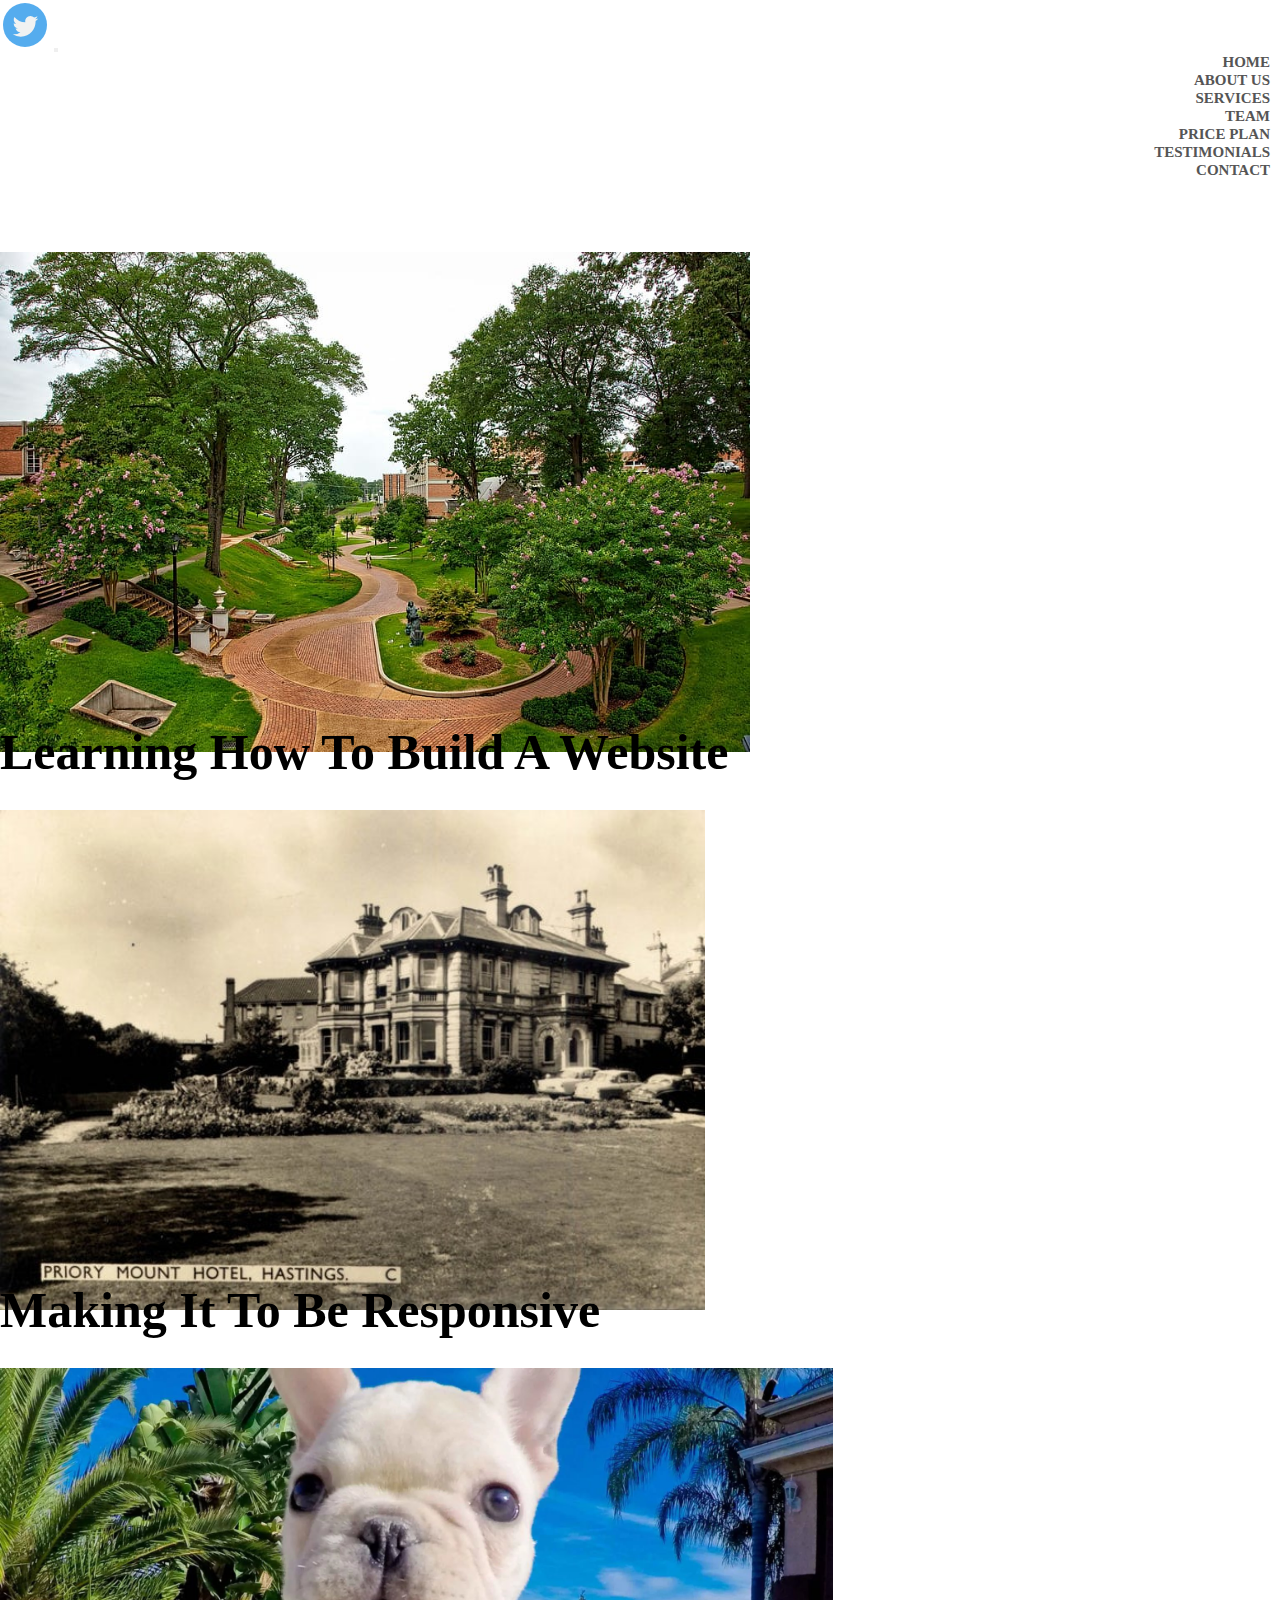
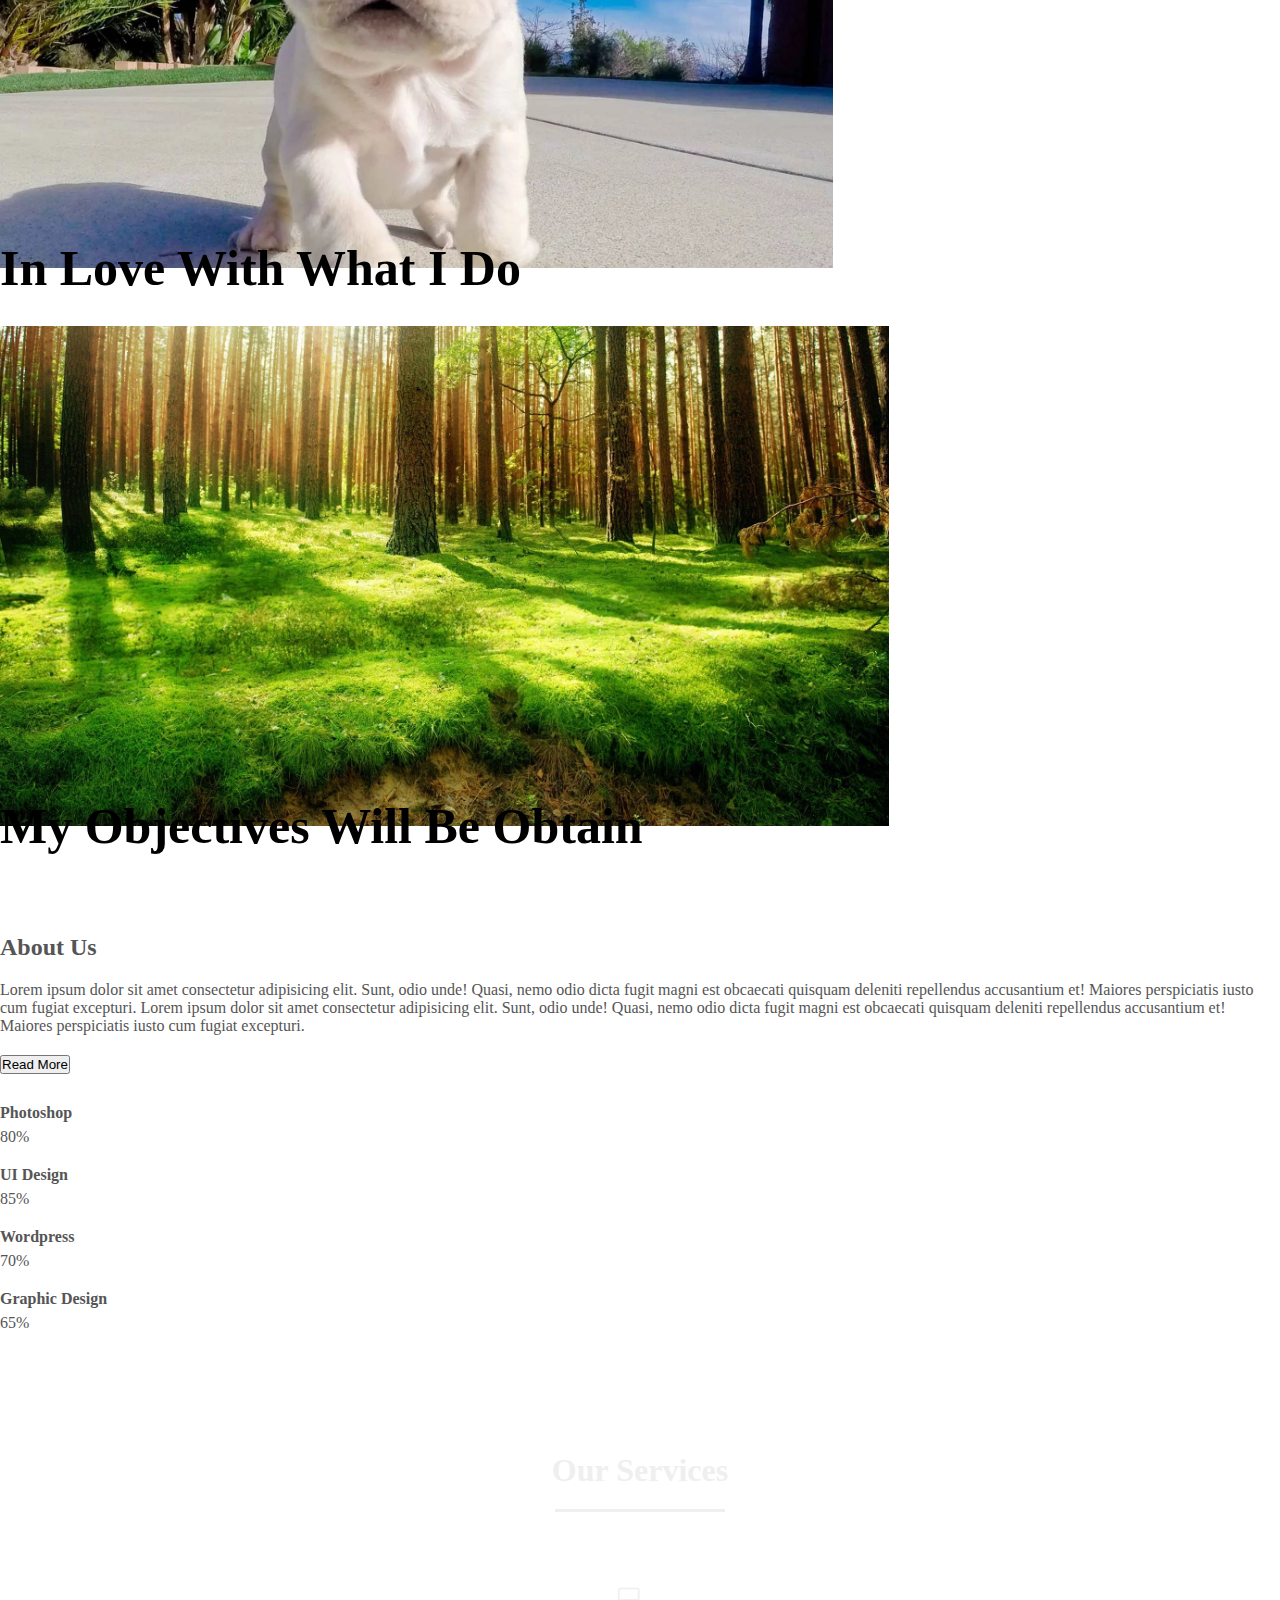
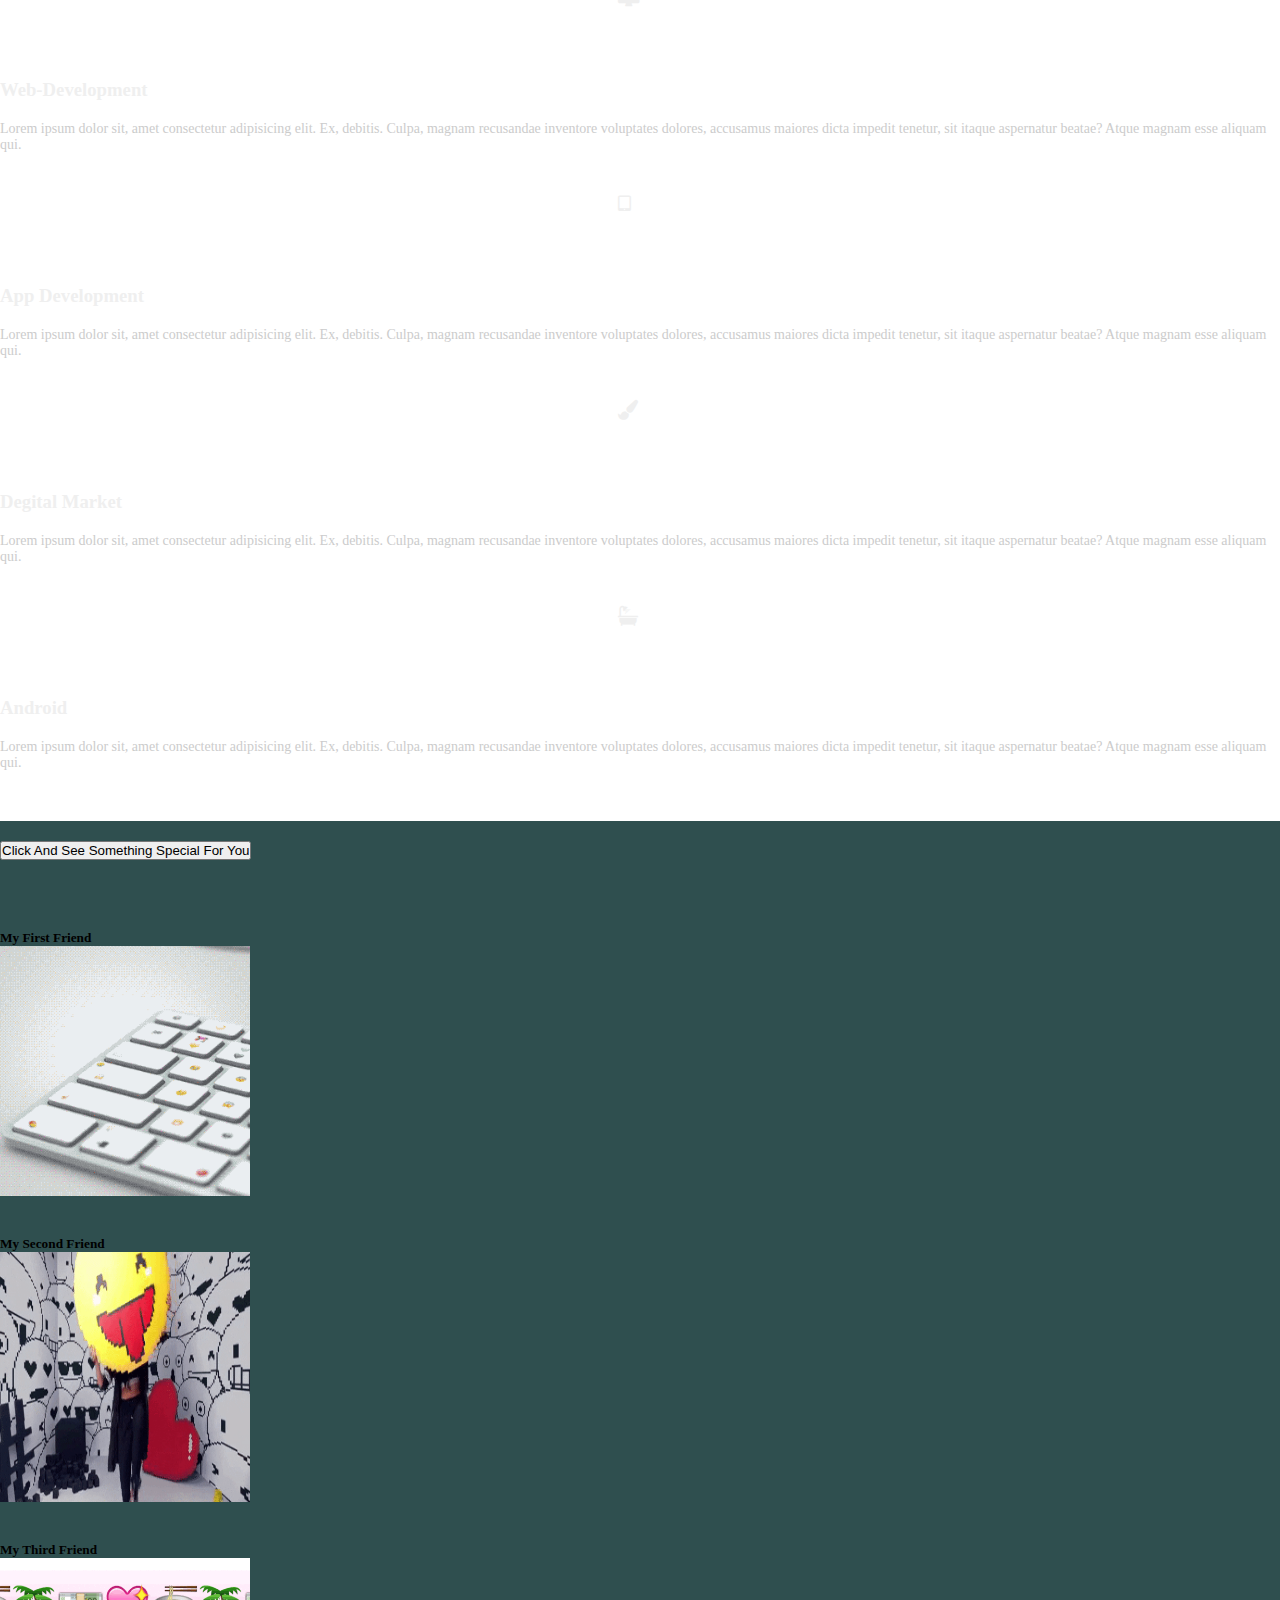
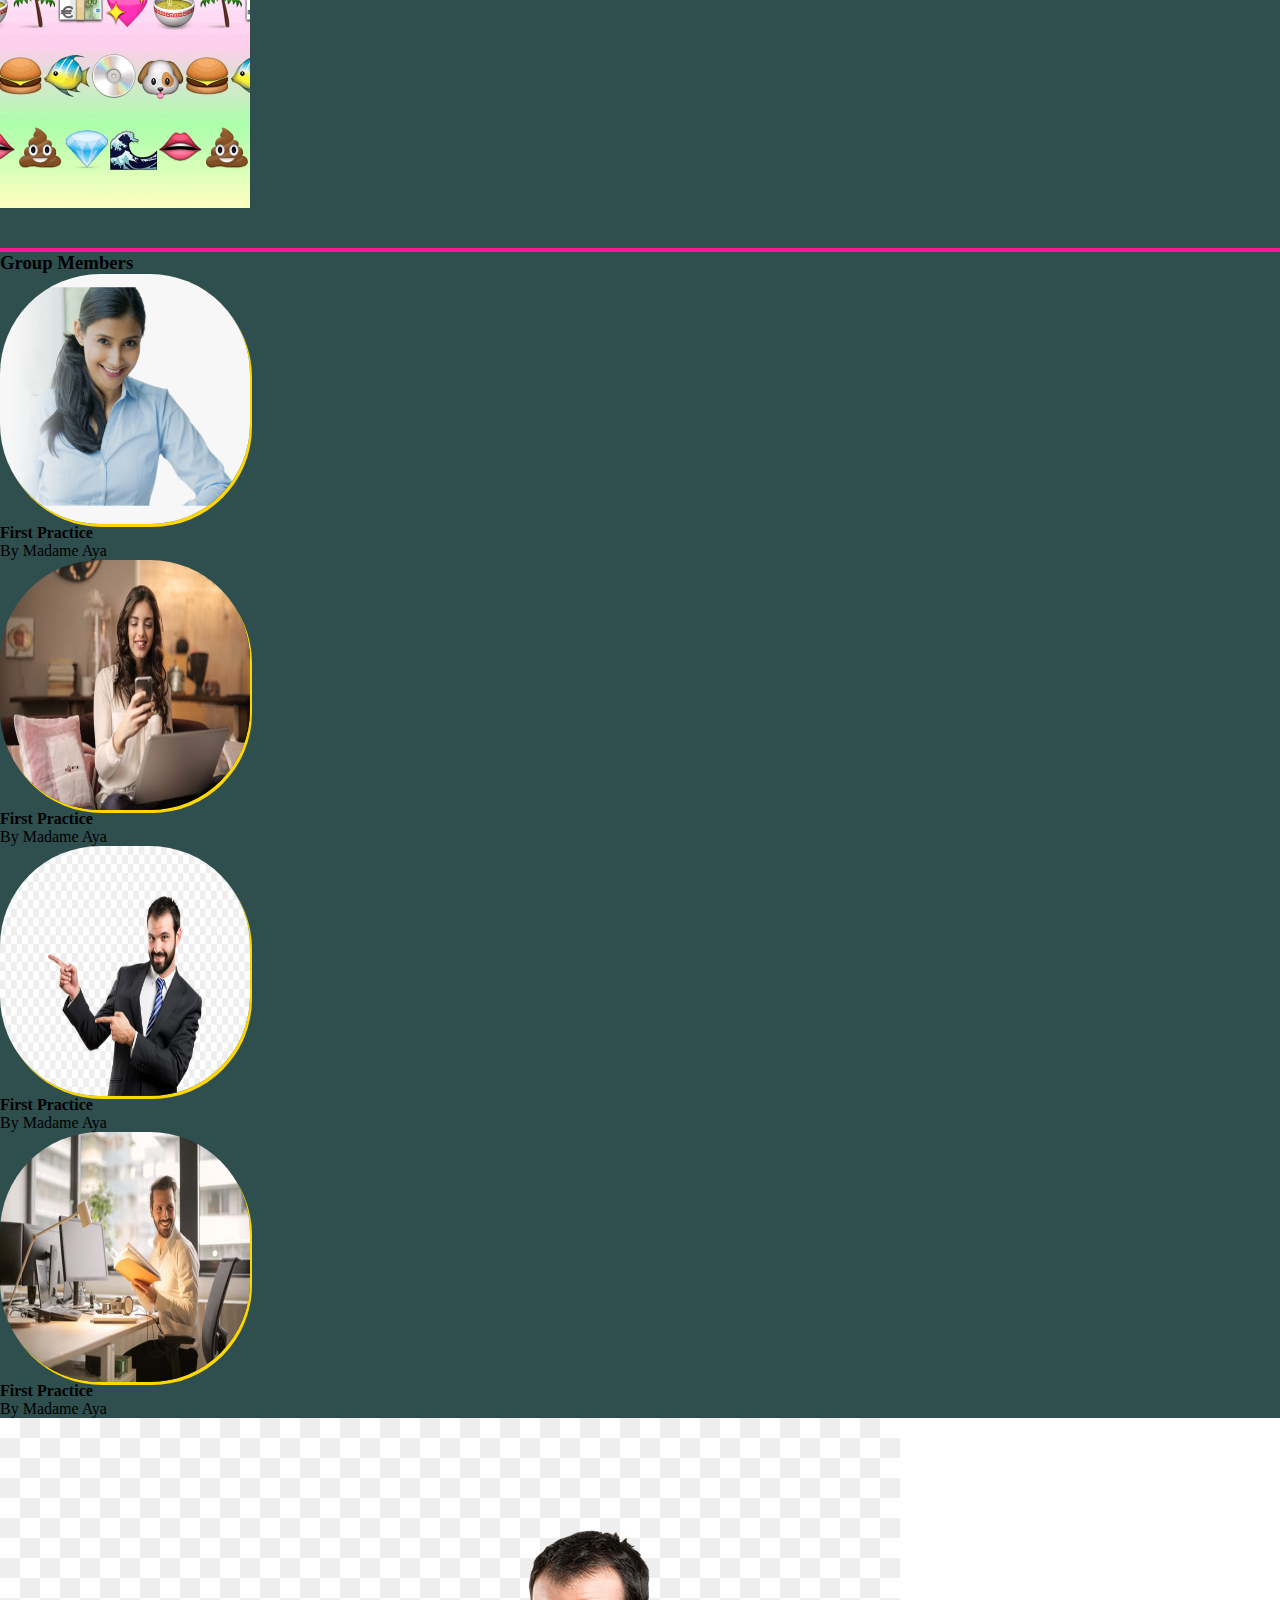
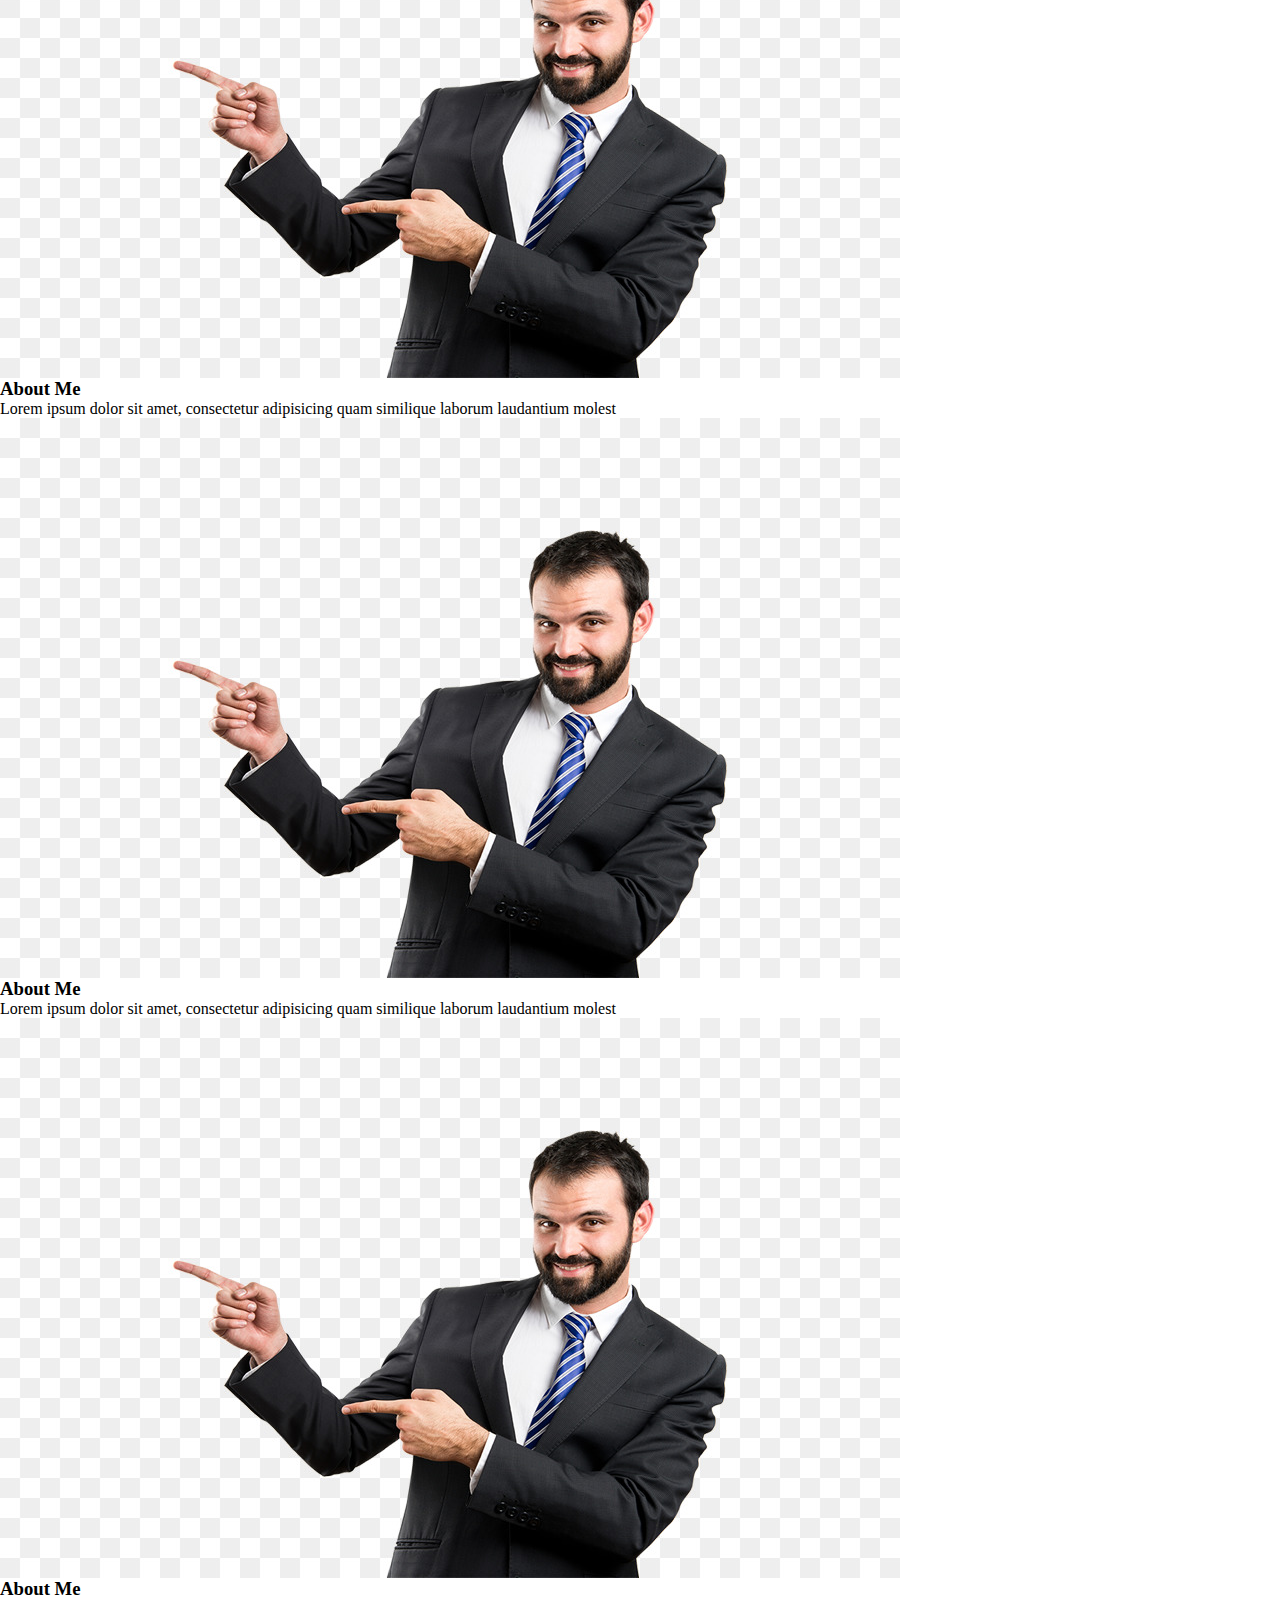
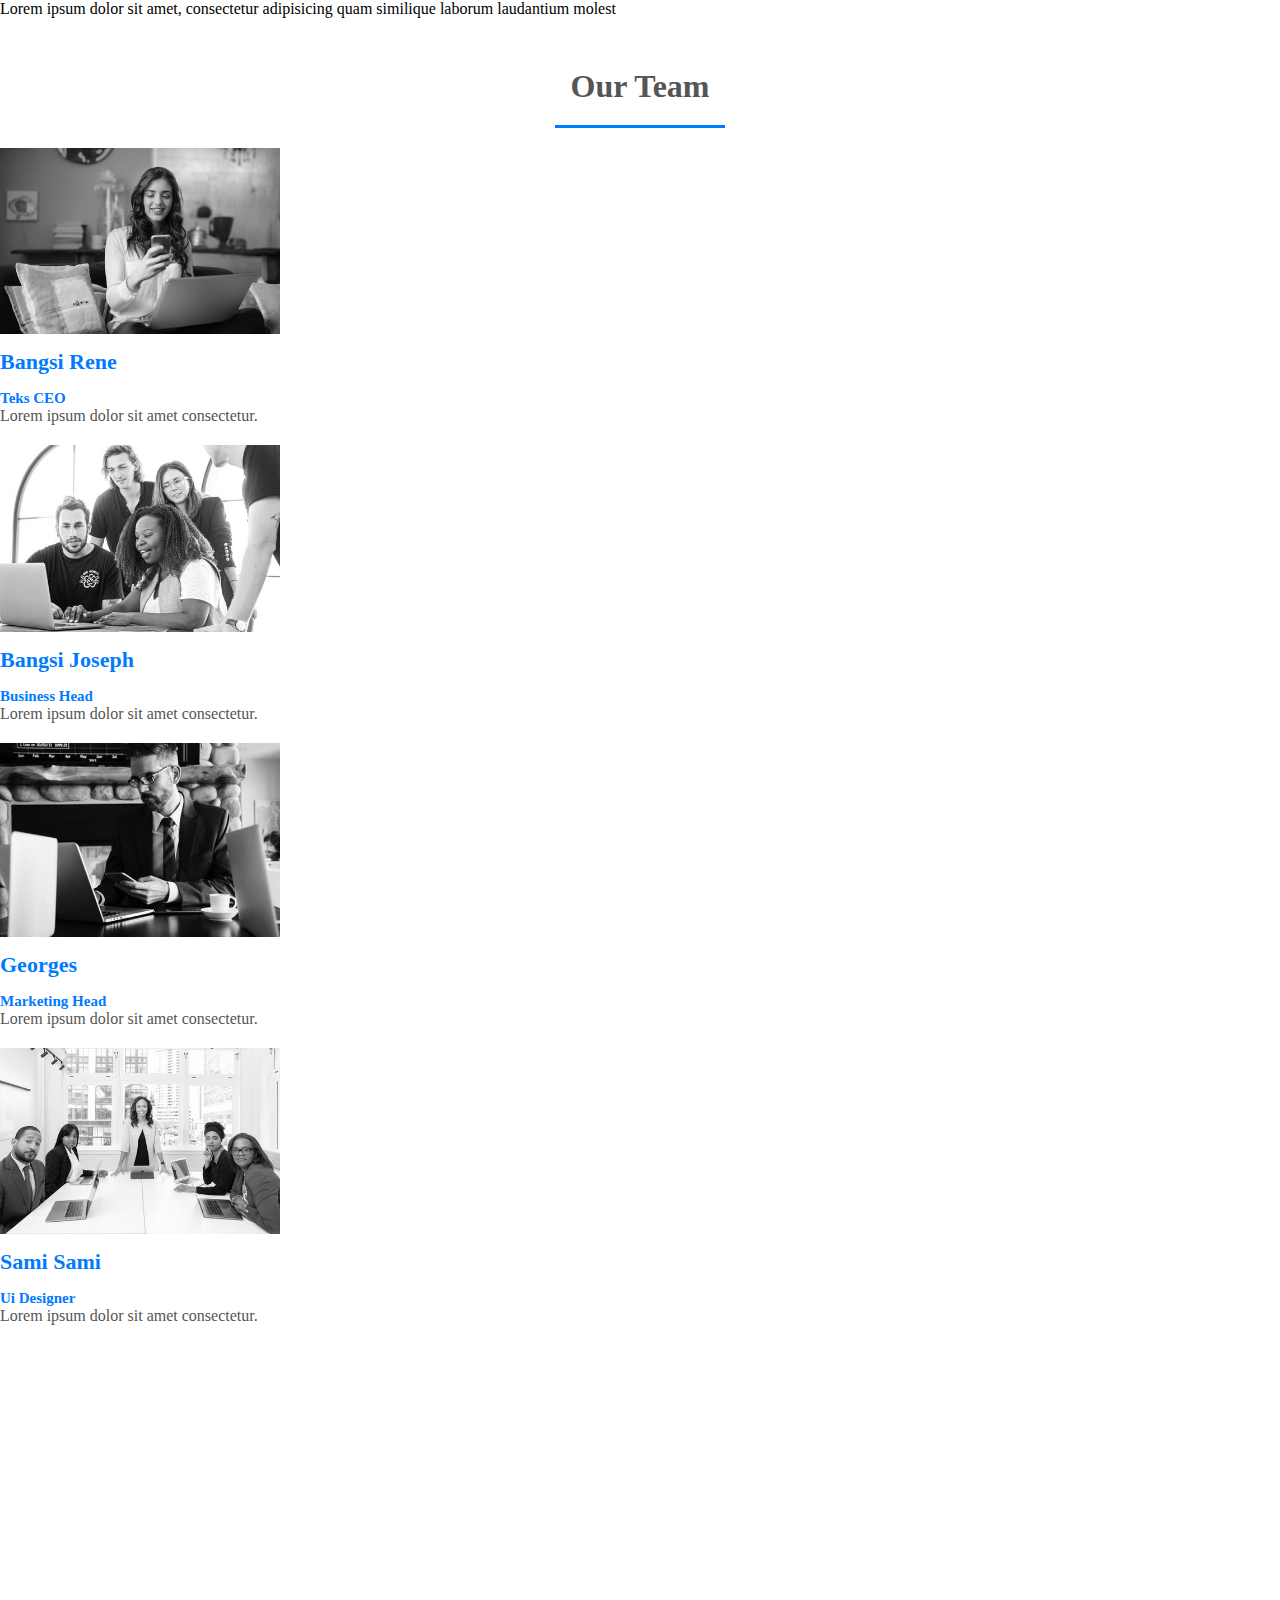
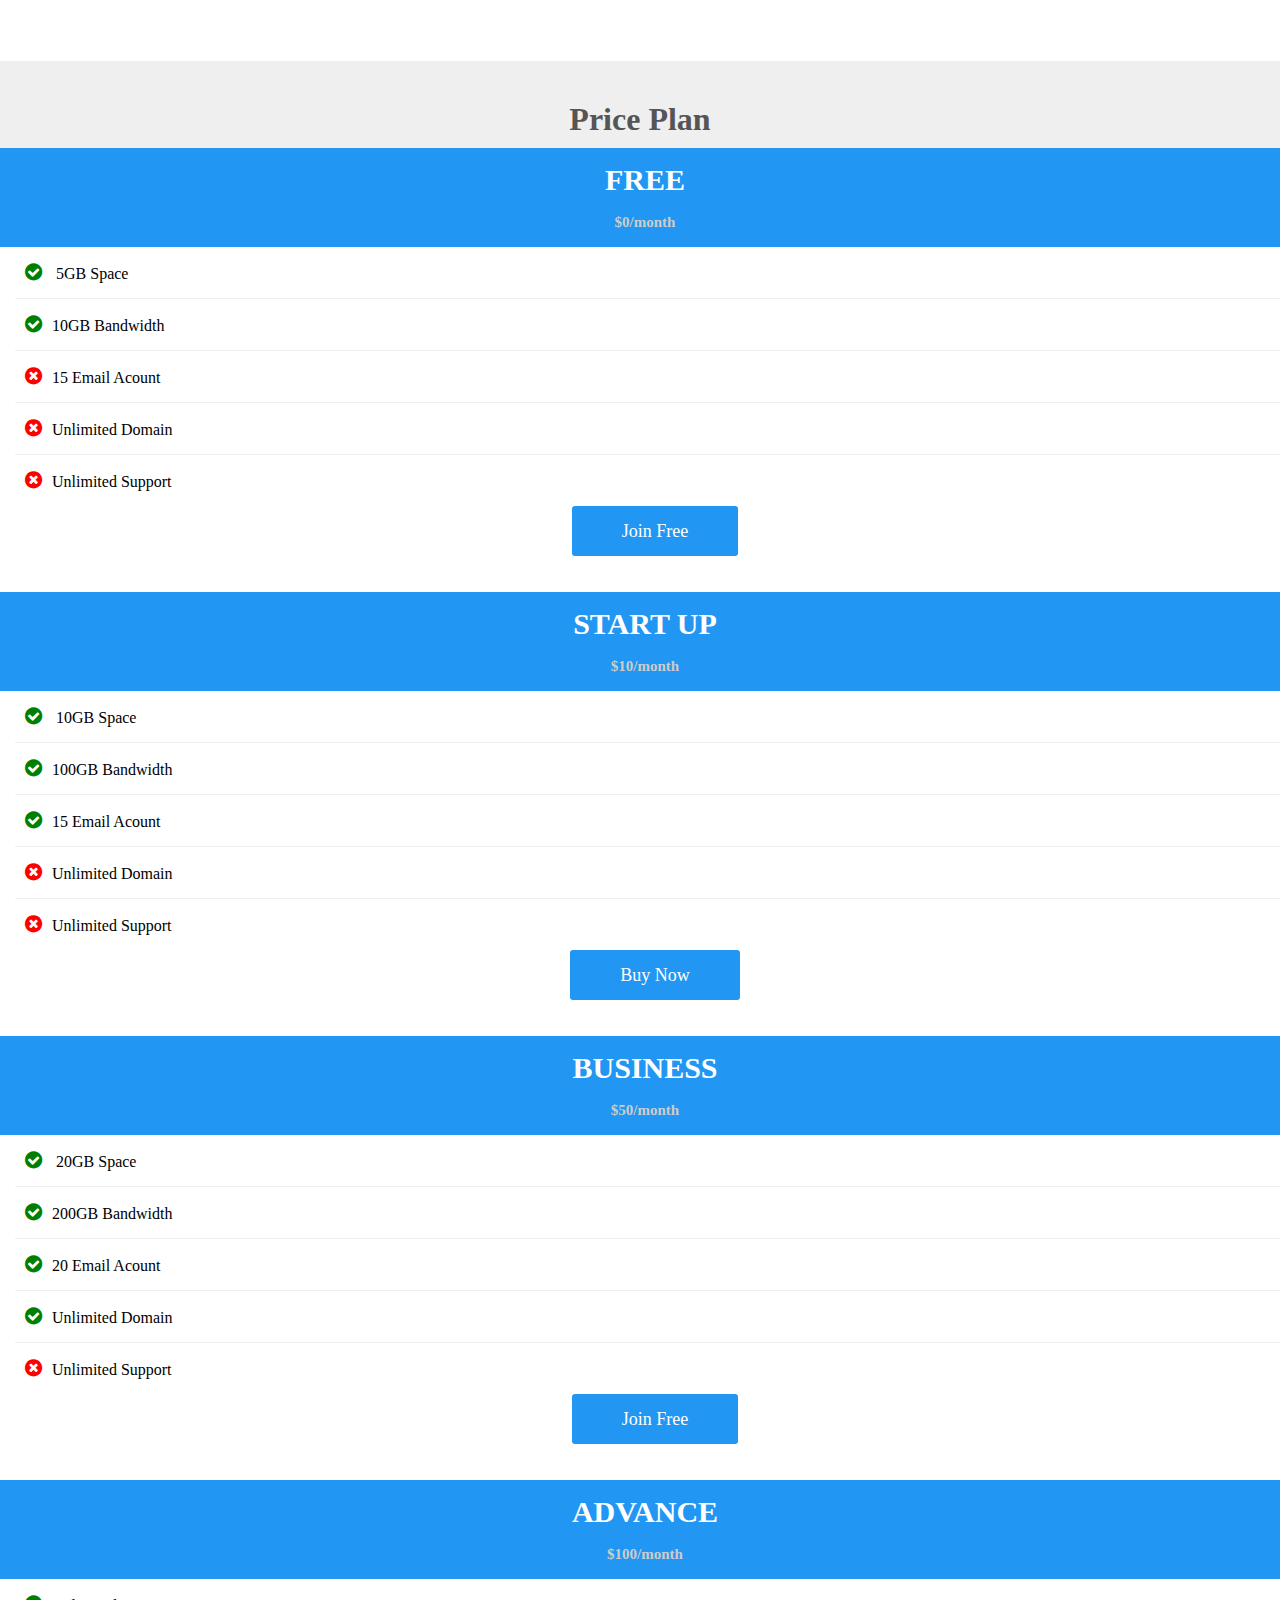
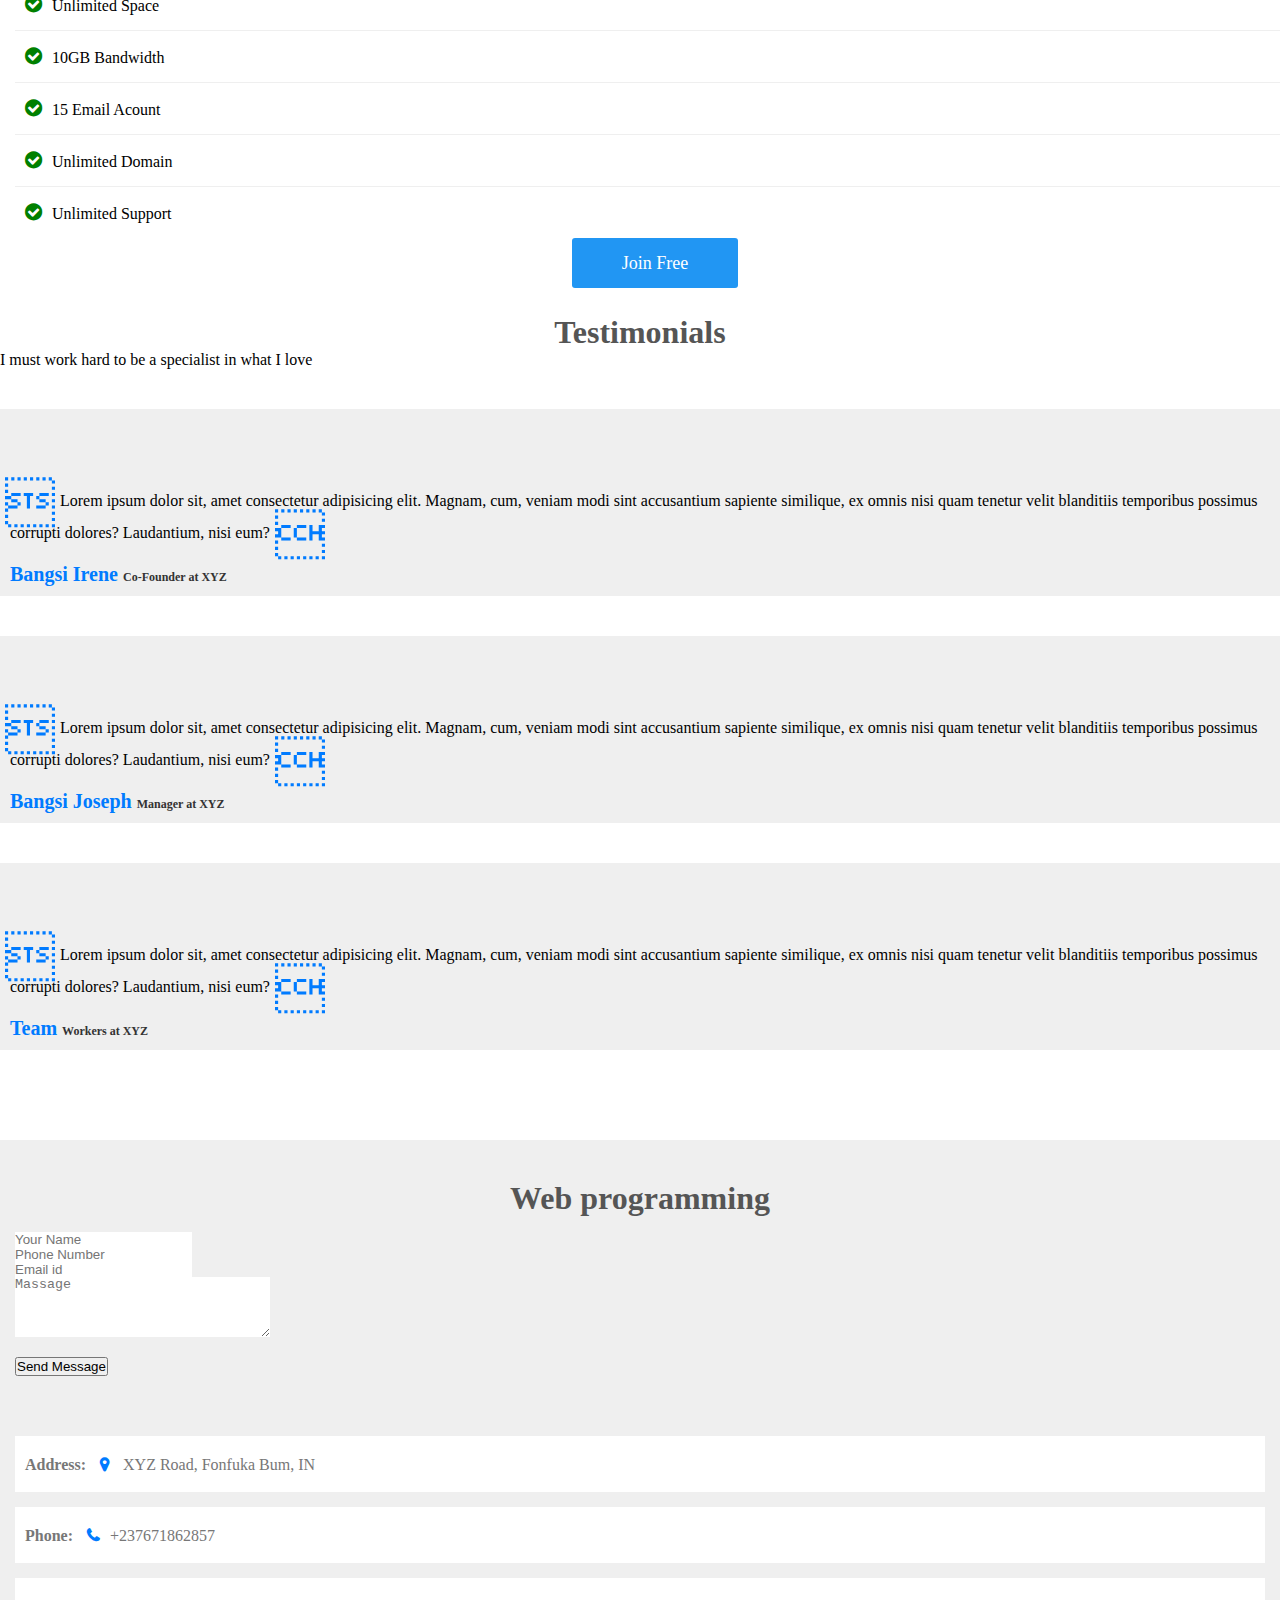
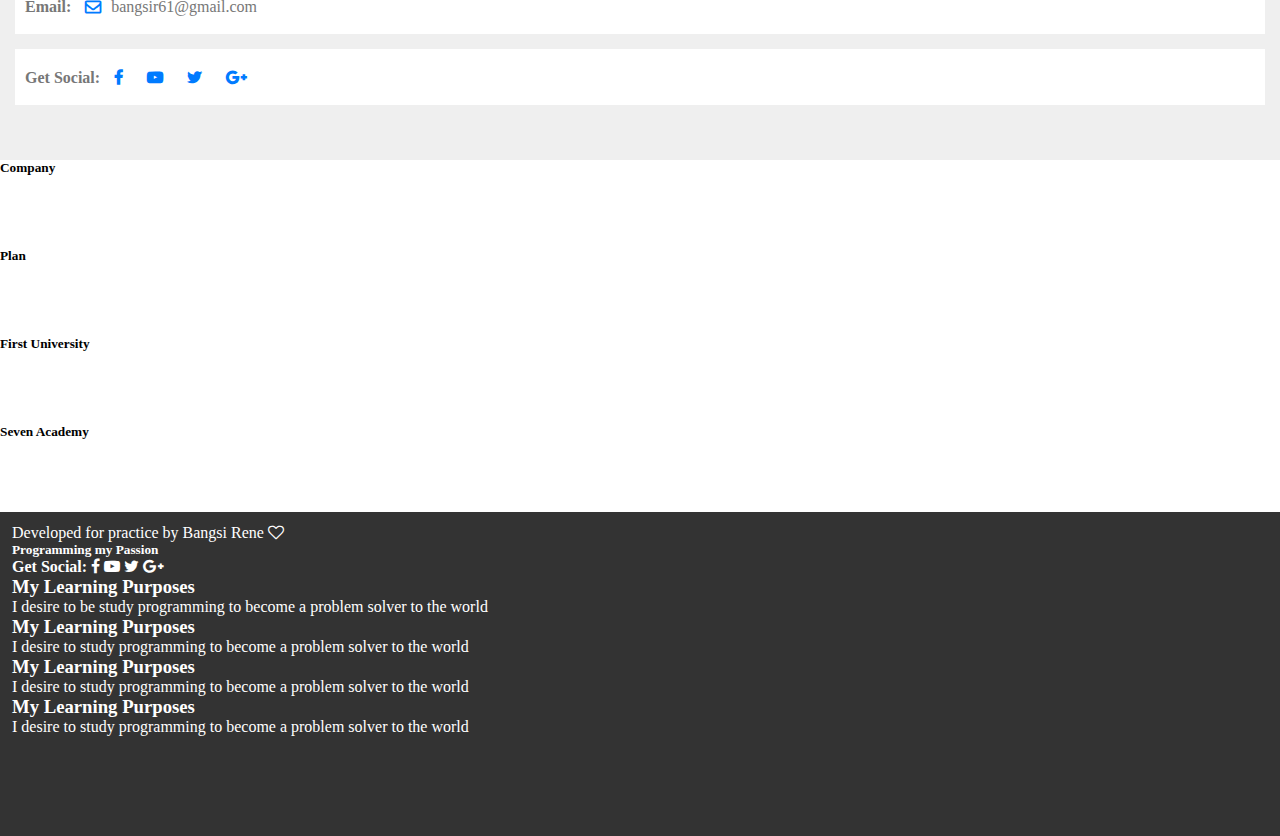
<file: index.html>
<html>
  <head>
    <meta charset="UTF-8">
    <meta name="viewport" content="width=device-width, initial-scale=1.0">
    <title>My Litle Project</title>
        <link rel="stylesheet" href="https://stackpath.bootstrapcdn.com/bootstrap/4.1.3/css/bootstrap.min.css" integrity="sha384-MCw98/SFnGE8fJT3GXwEOngsV7Zt27NXFoaoApmYm81iuXoPkFOJwJ8ERdknLPMO" crossorigin="anonymous">
        <link rel="stylesheet" href="https://stackpath.bootstrapcdn.com/font-awesome/4.7.0/css/font-awesome.min.css">
        <link rel="stylesheet" href="style.css">
</head>
    <body>
        <!--Navigation-->
           <section id="nav-bar">
            <nav class="navbar navbar-expand-lg navbar-light bg-light">
                <a class="navbar-brand" href="#"><img src="images/logo.svg" alt=""></a>
                <button class="navbar-toggler" type="button" data-toggle="collapse" data-target="#navbarNav" aria-controls="navbarNav" aria-expanded="false" aria-label="Toggle navigation">
                  <span class="navbar-toggler-icon"></span>
                </button>
                <div class="collapse navbar-collapse" id="navbarNav">
                  <ul class="navbar-nav ml-auto display-5">
                    <li class="nav-item active">
                      <a class="nav-link" href="#top">HOME</a>
                    </li>
                    <li class="nav-item">
                      <a class="nav-link" href="#about">ABOUT US</a>
                    </li>
                    <li class="nav-item">
                      <a class="nav-link" href="#services">SERVICES</a>
                    </li>
                    <li class="nav-item">
                      <a class="nav-link" href="#myTeam">TEAM</a>
                    </li>
                    <li class="nav-item">
                        <a class="nav-link" href="#price">PRICE PLAN</a>
                      </li>
                      <li class="nav-item">
                        <a class="nav-link" href="#testimonials">TESTIMONIALS</a>
                      </li>
                      <li class="nav-item">
                        <a class="nav-link" href="#contact">CONTACT</a>
                      </li>
                  </ul>
                </div>
              </nav>
           </section>
               <!--Slides-->
               <div class="slider">
                <div id="headerSlider" class="carousel slide" data-ride="carousel">
                    <ol class="carousel-indicators">
                      <li data-target="#headerSlider" data-slide-to="0" class="active"></li>
                      <li data-target="#headerSlider" data-slide-to="1"></li>
                      <li data-target="#headerSlider" data-slide-to="2"></li>
                      <li data-target="#headerSlider" data-slide-to="3"></li>
                    </ol>
                    <div class="carousel-inner">
                      <div class="carousel-item active">
                        <img class="d-block w-100 opas" src="images/niceEnviro.jpg" alt="First slide">
                        <div class="carousel-caption">
                            <h3>Learning How To Build A Website</h3>
                        </div>
                      </div>
                      <div class="carousel-item">
                        <img class="d-block w-100 opas" src="images/image.jpg" alt="Second slide">
                        <div class="carousel-caption">
                            <h3>Making It To Be Responsive</h3>
                        </div>
                      </div>
                      <div class="carousel-item">
                        <img class="d-block w-100 opas" src="images/cart.jpg" alt="Third slide">
                        <div class="carousel-caption">
                            <h3>In Love With What I Do</h3>
                        </div>
                      </div>
                      <div class="carousel-item">
                        <img class="d-block w-100 opas" src="images/gN8YeU.jpg" alt="Third slide">
                        <div class="carousel-caption">
                            <h3>My Objectives Will Be Obtain</h3>
                        </div>
                      </div>
                    </div>
                    <a class="carousel-control-prev" href="#headerSlider" role="button" data-slide="prev">
                      <span class="carousel-control-prev-icon" aria-hidden="true"></span>
                      <span class="sr-only">Previous</span>
                    </a>
                    <a class="carousel-control-next" href="#headerSlider" role="button" data-slide="next">
                      <span class="carousel-control-next-icon" aria-hidden="true"></span>
                      <span class="sr-only">Next</span>
                    </a>
                  </div>
               </div>

               <!-- About-->
               <section id="about">
                   <div class="container">
                       <div class="row">
                           <div class="col-md-6">
                               <h2>About Us</h2>
                               <div class="about-content">
                                   Lorem ipsum dolor sit amet consectetur adipisicing elit. Sunt, odio unde! Quasi, nemo odio dicta fugit magni est obcaecati quisquam deleniti repellendus accusantium et! Maiores perspiciatis iusto cum fugiat excepturi.
                                   Lorem ipsum dolor sit amet consectetur adipisicing elit. Sunt, odio unde! Quasi, nemo odio dicta fugit magni est obcaecati quisquam deleniti repellendus accusantium et! Maiores perspiciatis iusto cum fugiat excepturi.
                               </div>
                               <button class="btn btn-lg btn-secondary">Read More</button>
                           </div>
                           <div class="col-md-6 skills-bar">
                               <p>Photoshop</p>
                               <div class="progress">
                                   <div class="progress-bar" style="width: 80%;">80%</div>
                               </div>
                               <p>UI Design</p>
                               <div class="progress">
                                   <div class="progress-bar" style="width: 85%;">85%</div>
                               </div>
                               <p>Wordpress</p>
                               <div class="progress">
                                   <div class="progress-bar" style="width: 70%;">70%</div>
                               </div>
                               <p>Graphic Design</p>
                               <div class="progress">
                                   <div class="progress-bar" style="width: 65%;">65%</div>
                               </div>
                           </div>
                       </div>
                   </div>
               </section>

               <!-- Service-->
               <section id="services">
                   <div class="container">
                       <h1>Our Services</h1>
                       <div class="row services">
                           <div class="col-md-3 text-center">
                               <div class="icon">
                                <i class="fa fa-desktop" aria-hidden="true"></i>
                               </div>
                               <h3>Web-Development</h3>
                               <p>Lorem ipsum dolor sit, amet consectetur adipisicing elit. Ex, debitis. Culpa, magnam recusandae inventore voluptates dolores, accusamus maiores dicta impedit tenetur, sit itaque aspernatur beatae? Atque magnam esse aliquam qui.</p>
                           </div>
                           <div class="col-md-3 text-center">
                              <div class="icon">
                               <i class="fa fa-tablet" aria-hidden="true"></i>
                            </div>
                            <h3>App Development</h3>
                            <p>Lorem ipsum dolor sit, amet consectetur adipisicing elit. Ex, debitis. Culpa, magnam recusandae inventore voluptates dolores, accusamus maiores dicta impedit tenetur, sit itaque aspernatur beatae? Atque magnam esse aliquam qui.</p>
                        </div>
                        <div class="col-md-3 text-center">
                            <div class="icon">
                             <i class="fa fa-paint-brush" aria-hidden="true"></i>
                            </div>
                            <h3>Degital Market</h3>
                            <p>Lorem ipsum dolor sit, amet consectetur adipisicing elit. Ex, debitis. Culpa, magnam recusandae inventore voluptates dolores, accusamus maiores dicta impedit tenetur, sit itaque aspernatur beatae? Atque magnam esse aliquam qui.</p>
                        </div>
                        <div class="col-md-3 text-center">
                            <div class="icon">
                             <i class="fa fa-bath" aria-hidden="true"></i>
                            </div>
                            <h3>Android</h3>
                            <p>Lorem ipsum dolor sit, amet consectetur adipisicing elit. Ex, debitis. Culpa, magnam recusandae inventore voluptates dolores, accusamus maiores dicta impedit tenetur, sit itaque aspernatur beatae? Atque magnam esse aliquam qui.</p>
                        </div>
                       </div>
                   </div>
               </section>
              <!-- Emoji -->
              <div class="my-emoji">
                <div class="container">
                  <button  class="btn btn-success flun" data-toggle="collapse" data-target="#click">Click And See Something Special For You</button>
               <div class="collapse" id="click">
                 <div class="row">
                  <div class="col-lg-4 col-md-4 col-sm-12 col-xs-12">
                    <div>
                      <h5>My First Friend</h5>
                      <img class="emo" src="./images/emoji2.gif" alt="">
                    </div>
                  </div>
                  <div class="col-lg-4 col-md-4 col-sm-12 col-xs-12">
                    <div>
                      <h5>My Second Friend</h5>
                      <img class="emo" src="./images//emoji4.gif" alt="">
                    </div>
                  </div>
                  <div class="col-lg-4 col-md-4 col-sm-12 col-xs-12">
                    <div>
                      <h5>My Third Friend</h5>
                      <img class="emo" src="./images/emoji3.gif" alt="">
                    </div>
                  </div>
                  <hr class="t">
                  <div class="mt-3 text-center text-info">
                    <h3>Group Members</h3>
                    <div class="card-deck ">
                      <div class="card img-deck">
                        <img class="img-fluid emojis-images" src="./images/woman.png" alt="">
                          <div class="card-body">
                            <h4 class="card-title">First Practice</h4>
                            <p class="card-text">By Madame Aya</p>
                          </div>
                      </div>
                      <div class="card img-deck">
                        <img class="img-fluid emojis-images" src="./images/pexels-photo4.jpeg" alt="">
                          <div class="card-body">
                            <h4 class="card-title">First Practice</h4>
                            <p class="card-text">By Madame Aya</p>
                          </div>
                      </div>
                      <div class="card img-deck">
                        <img class="img-fluid emojis-images" src="./images/man1.jpg" alt="">
                          <div class="card-body">
                            <h4 class="card-title">First Practice</h4>
                            <p class="card-text">By Madame Aya</p>
                          </div>
                      </div>
                      <div class="card img-deck">
                        <img class="img-fluid emojis-images" src="./images/pexels-photo3.jpeg" alt="">
                          <div class="card-body">
                            <h4 class="card-title">First Practice</h4>
                            <p class="card-text">By Madame Aya</p>
                          </div>
                      </div>
                    </div>
                  </div>
                 </div>
               </div>
              </div>
              </div>
              <!-- Card -->
              
              <section class="card pt-5">
                <div class="row">
                  <div class="col">
                     <div class="card-deck card-mobile">
                       <div class="card">
                         <img class="img-fluid cards" src="./images/man1.jpg" alt="jpeg">
                         <div class="card-body">
                           <h3 class="card-title">About Me</h3>
                           <p>Lorem ipsum dolor sit amet, consectetur adipisicing quam similique laborum laudantium molest</p>
                         </div>
                       </div>
                       <div class="card">
                        <img class="img-fluid cards" src="./images/man1.jpg" alt="jpeg">
                        <div class="card-body">
                          <h3 class="card-title">About Me</h3>
                          <p>Lorem ipsum dolor sit amet, consectetur adipisicing quam similique laborum laudantium molest</p>
                        </div>
                      </div>
                      <div class="card">
                        <img class="img-fluid cards" src="./images/man1.jpg" alt="jpeg">
                        <div class="card-body">
                          <h3 class="card-title">About Me</h3>
                          <p>Lorem ipsum dolor sit amet, consectetur adipisicing quam similique laborum laudantium molest</p>
                        </div>
                      </div>
                     </div>
                  </div>
                </div>
              </section>
               <!-- Team Members-->
              <div id="myTeam">
                <section id="team">
                  <div class="container">
                    <h1 class="my-team">Our Team</h1>
                    <div class="row">
                      <div class="col-md-3 profile-pic text-center">
                         <div class="img-box">
                           <img src="./images/pexels-photo4.jpeg" class='img-pot img-responsive' alt="">
                           <ul>
                             <a href="#"> <li><i class="fa fa-facebook" aria-hidden="true"></i></li></a>
                             <a href="#"> <li><i class="fa fa-twitter" aria-hidden="true"></i></li></a>
                             <a href="#"> <li><i class="fa fa-whatsapp" aria-hidden="true"></i></li></a>
                           </ul>
                         </div>
                         <h2>Bangsi Rene</h2>
                         <h3>Teks CEO</h3>
                           <P>Lorem ipsum dolor sit amet consectetur.</P>
                      </div>
                      <div class="col-md-3 profile-pic text-center">
                       <div class="img-box">
                         <img src="./images/pexels-photo5.jpeg" class='img-pot img-responsive' alt="">
                         <ul>
                           <a href="#"> <li><i class="fa fa-facebook" aria-hidden="true"></i></li></a>
                           <a href="#"> <li><i class="fa fa-twitter" aria-hidden="true"></i></li></a>
                           <a href="#"> <li><i class="fa fa-whatsapp" aria-hidden="true"></i></li></a>
                         </ul>
                       </div>
                       <h2>Bangsi Joseph</h2>
                       <h3>Business Head</h3>
                         <P>Lorem ipsum dolor sit amet consectetur.</P>
                    </div>
                    <div class="col-md-3 profile-pic text-center">
                     <div class="img-box">
                       <img src="./images/pexels-photo6.jpeg" class='img-pot img-responsive' alt="">
                       <ul>
                         <a href="#"> <li><i class="fa fa-facebook" aria-hidden="true"></i></li></a>
                         <a href="#"> <li><i class="fa fa-twitter" aria-hidden="true"></i></li></a>
                         <a href="#"> <li><i class="fa fa-whatsapp" aria-hidden="true"></i></li></a>
                       </ul>
                     </div>
                     <h2>Georges</h2>
                     <h3>Marketing Head</h3>
                       <P>Lorem ipsum dolor sit amet consectetur.</P>
                  </div>
                  <div class="col-md-3 profile-pic text-center">
                   <div class="img-box">
                     <img src="./images/pexels-photo7.jpeg" class='img-put img-responsive' alt="">
                     <ul>
                       <a href="#"> <li><i class="fa fa-facebook" aria-hidden="true"></i></li></a>
                       <a href="#"> <li><i class="fa fa-twitter" aria-hidden="true"></i></li></a>
                       <a href="#"> <li><i class="fa fa-whatsapp" aria-hidden="true"></i></li></a>
                     </ul>
                   </div>
                   <h2>Sami Sami</h2>
                   <h3>Ui Designer</h3>
                     <P>Lorem ipsum dolor sit amet consectetur.</P>
                </div>
                    </div>
                  </div>
                </section>
              </div>
               <!---Promo-->
               <section id="promo">
                  <div class="container">
                    <p>Bootstrap, html and css</p>
                    <a href="#contact" class="btn btn-primary">Contact Us</a>
                  </div>
               </section>
               <!-- Price Plan -->
               <section id="price">
                   <div class="container">
                     <h1>Price Plan</h1>
                     <div class="row">
                       <div class="col-md-3">
                           <div class="single-price">
                             <div class="price-head">
                                <h2>Free</h2>
                                <p>$0/<span>month</span></p>
                             </div>
                             <div class="price-content">
                               <ul>
                                 <li> <i class="fa fa-check-circle"></i> 5GB Space</li>
                                 <li> <i class="fa fa-check-circle"></i>10GB Bandwidth</li>
                                 <li> <i class="fa fa-times-circle"></i>15 Email Acount</li>
                                 <li> <i class="fa fa-times-circle"></i>Unlimited Domain</li>
                                 <li> <i class="fa fa-times-circle"></i>Unlimited Support</li>
                               </ul>
                             </div>
                             <div class="price-button">
                               <a class="buy-btn" href="">Join Free</a>
                             </div>
                           </div>
                       </div>
                       <div class="col-md-3">
                        <div class="single-price">
                          <div class="price-head">
                             <h2>Start Up</h2>
                             <p>$10/<span>month</span></p>
                          </div>
                          <div class="price-content">
                            <ul>
                              <li> <i class="fa fa-check-circle"></i> 10GB Space</li>
                              <li> <i class="fa fa-check-circle"></i>100GB Bandwidth</li>
                              <li> <i class="fa fa-check-circle"></i>15 Email Acount</li>
                              <li> <i class="fa fa-times-circle"></i>Unlimited Domain</li>
                              <li> <i class="fa fa-times-circle"></i>Unlimited Support</li>
                            </ul>
                          </div>
                          <div class="price-button">
                            <a class="buy-btn" href="">Buy Now</a>
                          </div>
                        </div>
                    </div>
                    <div class="col-md-3">
                      <div class="single-price">
                        <div class="price-head">
                           <h2>Business</h2>
                           <p>$50/<span>month</span></p>
                        </div>
                        <div class="price-content">
                          <ul>
                            <li> <i class="fa fa-check-circle"></i> 20GB Space</li>
                            <li> <i class="fa fa-check-circle"></i>200GB Bandwidth</li>
                            <li> <i class="fa fa-check-circle"></i>20 Email Acount</li>
                            <li> <i class="fa fa-check-circle"></i>Unlimited Domain</li>
                            <li> <i class="fa fa-times-circle"></i>Unlimited Support</li>
                          </ul>
                        </div>
                        <div class="price-button">
                          <a class="buy-btn" href="">Join Free</a>
                        </div>
                      </div>
                  </div>
                  <div class="col-md-3">
                    <div class="single-price">
                      <div class="price-head">
                         <h2>Advance</h2>
                         <p>$100/<span>month</span></p>
                      </div>
                      <div class="price-content">
                        <ul>
                          <li> <i class="fa fa-check-circle"></i>Unlimited Space</li>
                          <li> <i class="fa fa-check-circle"></i>10GB Bandwidth</li>
                          <li> <i class="fa fa-check-circle"></i>15 Email Acount</li>
                          <li> <i class="fa fa-check-circle"></i>Unlimited Domain</li>
                          <li> <i class="fa fa-check-circle"></i>Unlimited Support</li>
                        </ul>
                      </div>
                      <div class="price-button">
                        <a class="buy-btn" href="">Join Free</a>
                      </div>
                    </div>
                </div>
                     </div>
                   </div>
               </section>
               <!-- -----Testimonials=----- -->
               <section id="testimonials">
                 <div class="container">
                  <h1>Testimonials</h1>
                  <P class="text-center">I must work hard to be a specialist in what I love</P>
                  <div class="row">
                    <div class="col-md-4">
                      <div class="profile">
                        <img src="images/woman.png" alt="" class="img-fluid users">
                        <blockquote>Lorem ipsum dolor sit, amet consectetur adipisicing elit. Magnam, cum, veniam modi sint accusantium sapiente similique, ex omnis nisi quam tenetur velit blanditiis temporibus possimus corrupti dolores? Laudantium, nisi eum?</blockquote>
                        <h3>Bangsi Irene <span class="text-succees display-5">Co-Founder at XYZ</span></h3>
                      </div>
                    </div>
                    <div class="col-md-4">
                      <div class="profile">
                        <img src="images/man1.jpg" alt="" class="img-fluid users">
                        <blockquote>Lorem ipsum dolor sit, amet consectetur adipisicing elit. Magnam, cum, veniam modi sint accusantium sapiente similique, ex omnis nisi quam tenetur velit blanditiis temporibus possimus corrupti dolores? Laudantium, nisi eum?</blockquote>
                        <h3>Bangsi Joseph <span class="text-succees display-5">Manager at XYZ</span></h3>
                      </div>
                    </div>
                    <div class="col-md-4">
                      <div class="profile">
                        <img src="images/team.jpg" alt="" class="img-fluid users">
                        <blockquote>Lorem ipsum dolor sit, amet consectetur adipisicing elit. Magnam, cum, veniam modi sint accusantium sapiente similique, ex omnis nisi quam tenetur velit blanditiis temporibus possimus corrupti dolores? Laudantium, nisi eum?</blockquote>
                        <h3>Team <span class="text-succees display-5">Workers at XYZ</span></h3>
                      </div>
                    </div>
                  </div>
                 </div>
               </section>
               <!-- ----Get Into Touch---- -->
               <section id="contact">
                  <div class="container">
                    <h1>Web programming</h1>
                    <div class="row">
                      <div class="col-md-6">
                        <form class="contact-form">
                          <div class="form-group">
                            <input type="text" class="form-control" placeholder="Your Name">
                          </div>
                          <div class="form-group">
                            <input type="number" class="form-control" placeholder="Phone Number">
                          </div>
                          <div class="form-group">
                            <input type="email" class="form-control" placeholder="Email id">
                          </div>
                          <div class="form-group">
                            <textarea placeholder="Massage" class="form-control" name="" id="" cols="30" rows="4"></textarea>
                          </div>
                          <button class="btn btn-success">Send Message</button>
                        </form>
                      </div>
                      <div class="col-md-6 contact-info">
                         <div class="follow">
                           <b>Address:</b> <i class="fa fa-map-marker"></i> XYZ Road, Fonfuka Bum, IN
                         </div>
                         <div class="follow">
                          <b>Phone:</b> <i class="fa fa-phone"> </i>+237671862857
                        </div>
                        <div class="follow">
                          <b>Email:</b> <i class="fa fa-envelope-o"> </i>bangsir61@gmail.com
                        </div>
                        <div class="follow">
                          <label for="follow"><b>Get Social:</b></label> 
                          <a href=""><i class="fa fa-facebook"></i></a>
                          <a href=""><i class="fa fa-youtube-play"></i></a>
                          <a href=""><i class="fa fa-twitter"></i></a>
                          <a href=""><i class="fa fa-google-plus"></i></a>
                        </div>
                      </div>
                      
                    </div>
                  </div>
               </section>
               <!-- -------footer--- -->
               <section class="foot bg-secondary">
                 <div class="row pt-5 pb-5">
                   <div class=" col-lg-3 col-md-3 col-xs-12 col-sm-12">
                     <ul class="p-5 pt-3 pb-5">
                       <h5 class="text-white">Company</h5>
                      <li><a class="coll" href="">About me</a></li>
                      <li><a class="coll" href="">Contact</a></li>
                      <li><a class="coll" href="">Profile</a></li>
                      <li><a class="coll" href="">More</a></li>
                     </ul>
                   </div>
                   <div class="col-lg-3 col-md-3 col-xs-12 col-sm-12">
                    <ul class="p-5 pt-3 pb-5">
                      <h5 class="text-white">Plan</h5>
                      <li><a class="coll" href="">Facilities Services</a></li>
                      <li><a class="coll" href="">Infos</a></li>
                      <li><a class="coll" href="">Workplace Staffing</a></li>
                      <li><a class="coll" href="">Project Management</a></li>
                     </ul>
                  </div>
                  <div class="col-lg-3 col-md-3 col-xs-12 col-sm-12">
                    <ul class="p-5 pt-3 pb-5">
                      <h5 class="text-white">First University </h5>
                      <li><a class="coll" href="">IUC</a></li>
                      <li><a class="coll" href="">studied</a></li>
                      <li><a class="coll" href="">Power System</a></li>
                      <li><a class="coll" href="">Learn More</a></li>
                     </ul>
                  </div>
                  <div class="col-lg-3 col-md-3 col-xs-12 col-sm-12">
                    <ul class="p-5 pt-3 pb-5">
                        <h5 class="text-white">Seven Academy</h5>
                      <li><a class="coll" href="">Web Development</a></li>
                      <li><a class="coll" href="">Programming</a></li>
                      <li><a class="coll" href="">Functtions</a></li>
                      <li><a class="coll" href="">Mark</a></li>
                     </ul>
                  </div>
                 </div>
               </section>
               <section class="footer">
                 <div class="container">
                   <div class="row">
                     <div class="col-lg-6">
                      <p class="pt-3">Developed for practice by Bangsi Rene <i class="fa fa-heart-o"></i></p>
                     </div>
                     <div class="col-lg-6">
                      <h5>Programming my Passion</h5>
                     </div>
                   </div>
                   <div class="pt-3 text-center">
                    <label for=""><b>Get Social:</b></label> 
                    <a href="" class="text-primary p-3"><i class="fa fa-facebook"></i></a>
                    <a href="" class="text-info p"><i class="fa fa-youtube-play"></i></a>
                    <a href="" class="text-primary p-3"><i class="fa fa-twitter"></i></a>
                    <a href="" class="text-danger p-2"><i class="fa fa-google-plus"></i></a>
                  </div>
                  <div class="row">
                    <div class="col-lg-3 col-md-3 col-sm-12 col-xs-12">
                      <h3>My Learning Purposes</h3>
                      <p>I desire to be study programming to become a problem solver to the world</p>
                    </div>
                    <div class="text-white col-lg-3 col-md-3 col-sm-12 col-xs-12">
                     <h3>My Learning Purposes</h3>
                     <p>I desire to study programming to become a problem solver to the world</p>
                   </div>
                   <div class="text-white col-lg-3 col-md-3 col-sm-12 col-xs-12">
                    <h3>My Learning Purposes</h3>
                    <p>I desire to study programming to become a problem solver to the world</p>
                  </div>
                  <div class="text-white col-lg-3 col-md-3 col-sm-12 col-xs-12">
                    <h3>My Learning Purposes</h3>
                    <p>I desire to study programming to become a problem solver to the world</p>
                  </div>
                 </div>
               </section>
               <!-- ----Footer--- -->
               <!-- <script src="js/smooth-scroll.js"></script>
               <script>
                 var scroll = Smoothscroll('a[href*="#"]');
               </script> -->
        <script src="https://code.jquery.com/jquery-3.3.1.slim.min.js" integrity="sha384-q8i/X+965DzO0rT7abK41JStQIAqVgRVzpbzo5smXKp4YfRvH+8abtTE1Pi6jizo" crossorigin="anonymous"></script>
<script src="https://cdnjs.cloudflare.com/ajax/libs/popper.js/1.14.3/umd/popper.min.js" integrity="sha384-ZMP7rVo3mIykV+2+9J3UJ46jBk0WLaUAdn689aCwoqbBJiSnjAK/l8WvCWPIPm49" crossorigin="anonymous"></script>
<script src="https://stackpath.bootstrapcdn.com/bootstrap/4.1.3/js/bootstrap.min.js" integrity="sha384-ChfqqxuZUCnJSK3+MXmPNIyE6ZbWh2IMqE241rYiqJxyMiZ6OW/JmZQ5stwEULTy" crossorigin="anonymous"></script>
    </body>
</html>
</file>
<file: style.css>
* {
    margin: 0;
    padding: 0;
}

/* navigation*/
#nav-bar {
    position: sticky;
    top: 0;
    z-index: 10;
}
.navbar-nav li {
    padding: 0 10px;
}
.navbar-nav li a {
    float: right;
    text-align: left;
}
#nav-bar ul li a:hover{
    color: #007bff!important;
}
.navbar {
    background: #fff;
}
.nav-link {
    color: #555!important;
    font-weight: 600;
    font-size: 15px;
}
/* .images {
    height: 100%;
} */

/*----Slider---*/
.slider {
    width: 100%;
}
.opas{
    height: 500px;
}
.carousel-caption  {
    top: 50%;
    transform: translateY(-50%);
    bottom: initial!important;
}
.carousel-caption h3{
    font-size: 50px;
}

/*---ABOUT---*/
#about {
    padding-top: 50px;
    padding-bottom: 50px;
    color: #555;
}
.btn {
   margin-top: 20px;
   margin-bottom: 30px;
}
.about-content {
    padding-top: 20px;
}.skills-bar p {
    margin-bottom: 6px;
    font-weight: 600;
}
.progress-bar {
    border-radius: 16px;
}
.progress {
    border-radius: 16px;
    margin-bottom: 20px;
}
/*----Services ---*/
#services {
    background-image: linear-gradient(rgba(0,0,0,0.8),rgba(0,0,0,0.8));
    background-size: cover;
    background-position: center;
    color: #efefef!important;
    background-attachment: fixed;
    padding-top: 50px;
    padding-bottom: 50px;
}
#services h1 {
    text-align: center;
    color: #efefef !important;
    padding-bottom: 10px;
}
#services h1::after{
    content: '';
    background: #efefef;
    display: block;
    height: 3px;
    width: 170px;
    margin: 20px auto 5px;
}
.services {
    margin-top: 40px;
}
.icon {
    font-size: 20px;
    margin: 20px auto;
    padding: 20px;
    padding-right: 15px;
    height: 50px;
    width: 50px;
    border: 1px solid #fff;
    border-radius: 50%;
}
#services p {
    font-size: 14px;
    margin-top: 20px;
    color: #ccc;
}
.services .col-md-3:hover{
    background: #007bff;
    cursor: pointer;
    transition: 2s;

}
/*-----Team Members----*/
#team {
    padding-top: 50px;
    padding-bottom: 50px;
    color: #555;
}
h1{
    text-align: center;
    color:  #555!important;
}
.my-team::after{
    content: '';
    background: #007bff;
    height: 3px;
    width: 170px;
    margin: 20px auto 5px;
    display: block;
}
.profile-pic {
    margin-top: 20px;
}
.profile-pic .img-box {
    opacity: 1;
    display: block;
    position: relative;
}
.profile-pic .img-box img{
   filter: grayscale(2);
}
.profile-pic .img-box img:hover{
    filter: grayscale(0);
    cursor: pointer;
 }
 .profile-pic h2{
     font-size: 22px;
     font-weight: bold;
     margin-top: 15px;
     color: #007bff!important;
 }
 .profile-pic h3{
    font-size: 15px;
    font-weight: bold;
    margin-top: 15px;
    color: #007bff!important;
}
#team .fa{
    height: 25px;
    width: 25px;
    color: #007bff;
    background: #fff;
    padding: 4px;
    border-radius: 50%;
}
.img-box ul{
    padding: 15px 0;
    z-index: 2;
    bottom: 0;
    left: 50%;
    transform: translateX(-50%);
    position: absolute;
    opacity: 0;
}
.img-box ul li {
    padding: 5px;
    display: inline-block;
}
.img-box:hover ul{
   opacity: 1;
}
.img-box ul, .img-box ul li {
    transition: 0.5s;
}
.img-pot {
    width: 280px;
}
.img-put {
    width: 280px;
}

/*promo-----*/
#promo{
    background-image: linear-gradient(rgba(0,0,0,0.7),rgba(0,0,0,0.7)),url(images/school1.jpg);
    background-position: center;
    background-size: cover;
    color: #fff;
    background-attachment: fixed;
    text-align: center;
    padding: 100px;
    font-family: sans-serif;
    font-size: 38px;
}
/*------Price Plan------*/
#price{
   padding:  40px 0; 
   background: #efefef;
}
.single-price{
    margin: 10px auto;
    display: inline;
    float: left;
    width: 100%;
    background-color: #fff;
    transition: 0.5s;


}
.single-price:hover {
    box-shadow: 0 2px 20px #333;
}
.price-head {
    background-color: #2196f3;
    display: inline;
    float: left;
    padding: 10px 5px;
    text-align: center;
    width: 100%;
}
.price-head h2{
    color: #fff;
    font-size: 30px;
    font-weight: bold;
    margin-bottom: 5px;
    padding: 5px;
    text-transform: uppercase;
}
.price-head p{
    font-size: 15px;
    color: #ccc;
    font-weight: bold;
    line-height: 30px;
}
.price span{
    font-size: 15px;
}
.price-content{
    display: inline;
    float: left;
    width: 100%;
    padding: 0 15px;
}
.price-content ul li{
    border-bottom: 1px solid #efefef;
    padding: 15px 10px;
    list-style: none;
}
ul li:last-child{
    border: none;
}
.fa-check-circle{
    color: green;
    margin-right: 10px;
    font-size: 20px;
}
.fa-times-circle{
    color: red;
    margin-right: 10px;
    font-size: 20px;
}
.price-button {
    display: inline;
    float: left;
    padding: 15px 15px 30px;
    text-align: center;
    width: 100%;
}
.buy-btn{
    background-color: #2196f3;
    border-radius: 3px;
    display: inline;
    font-size: 18px;
    padding: 15px 50px;
    transition: 0.5s;
}
.buy-btn:hover{
    border-color: 1px solid #fff;
    background-color: #3f51b5;
}
a{
    text-decoration: none!important;
    color: #fff!important;
}

/* Testimonials */
#testimonials{
    padding-top: 50px;
    padding-bottom: 50px;
}
#testimonials .row{
    margin-top: 30px;
}
.col-md-4{
    margin: 40px auto;
}
.profile{
    padding: 70px 10px 10px;
    background-color: #efefef;
}
.users{
    width: 120px;
    height: 120px;
    border-radius: 50%;
}
.profile img{
    top: -60px;
    position: absolute;
    left: calc(50% - 60px);
    border: 10px solid #fff;
}
.profile h3{
    font-size: 20px;
    margin-top: 15px;
    color: #007bff;
}
#testimonials span{
    font-size: 12px;
    color: #333;
}
blockquote{
    font-size: 16px;
    line-height: 30px;
}
blockquote::before{
    content: '\93';
    font-size: 50px;
    color: #007bff;
    line-height: 20px;
    position: relative;
    bottom: -15px;
    right: 5px;
}
blockquote::after{
    content: '\94';
    font-size: 50px;
    color: #007bff;
    line-height: 10px;
    position: relative;
    bottom: -15px;
    left: 5px;
}
.profile:hover{
    box-shadow: 0 0 15px rgba(0,0,0,0.2);
    cursor: pointer;
    transition: 0.5s;
}

/* -------Get In Touch---- */
#contact{
    background: #efefef;
    padding-top: 40px;
    padding-bottom: 40px;
    color: #777;
}
.cards{
    width: auto;
}
.contact-form{
    padding: 15px;
}
.form-control{
    border-radius: 0 !important;
    border: none !important;
}
.follow{
    background: #fff;
    padding: 10px;
    margin: 15px;
    
}
.emo{
    width: 250px;
    height: 250px;
    box-shadow: deeppink;
}
.coll{
    color: blue;
}
.contact-info .fa{
    margin: 10px;
    color: #007bff;
    font-weight: bold;
}
.t{
    
    border: 2px solid deeppink;
}
.img-deck:hover{
    box-shadow: 2px 1px   honeydew;
}
.emojis-images{
    width: 250px;
    height: 250px;
    border-radius: 100px;
    box-shadow: 2px 3px gold;
}

.footer{
    background: #333;
    color: #fff;
    padding: 12px;
    height: 300px;
}
.emojis-images{
    width: 250px;;
    height: 250px;
}
.my-emoji{
    background-color: darkslategray;
}

@media (max-width: 360px){
    .card-mobile{
        display: block;
    }
}
</file>
